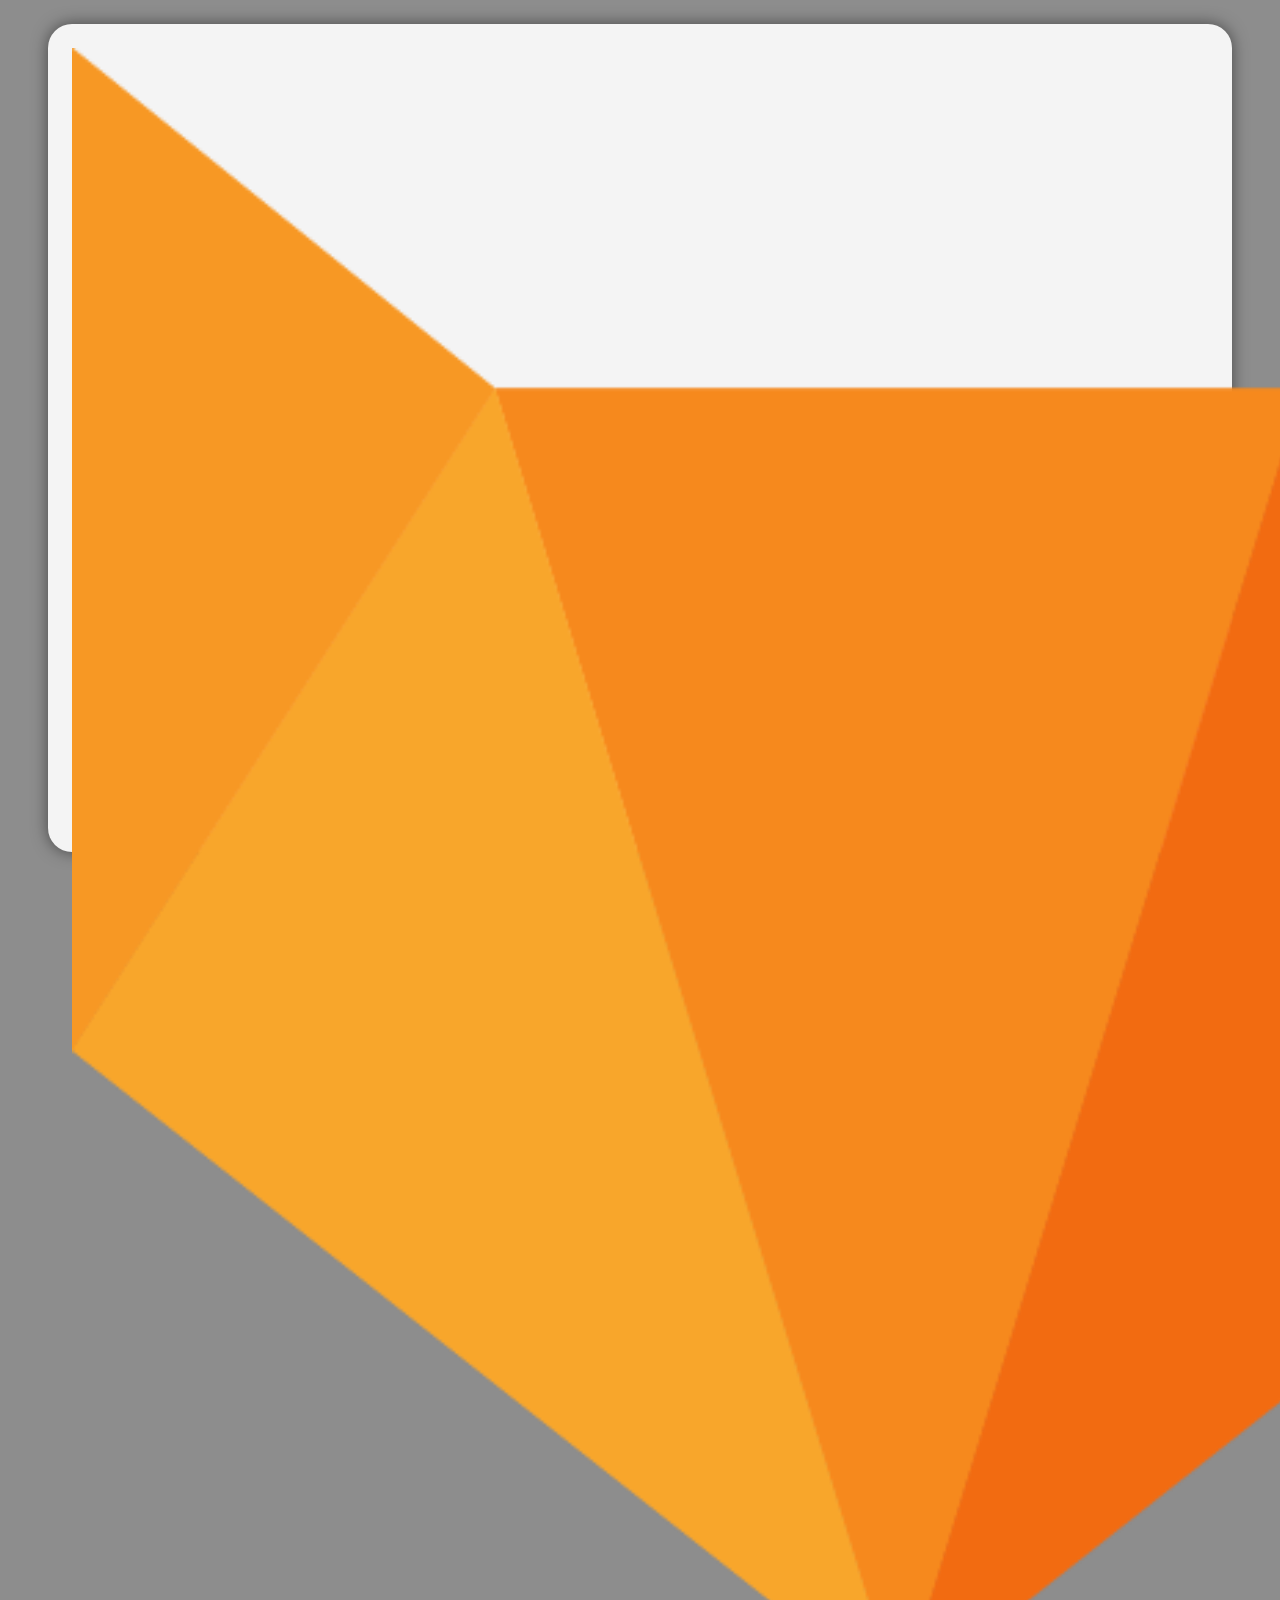
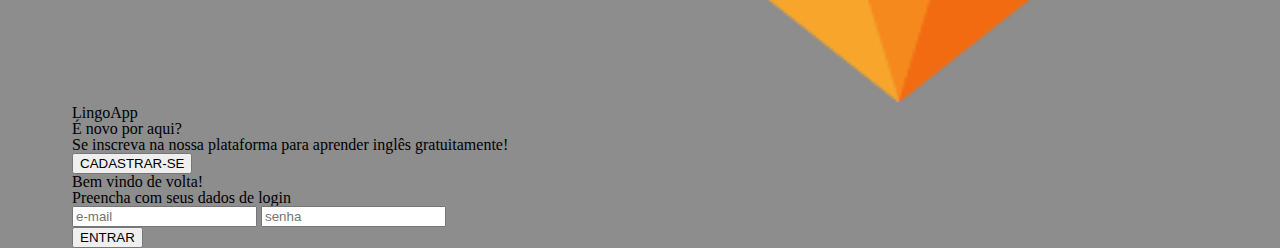
<file: index.html>
<!DOCTYPE html>
<html lang="pt-br">

    <head>
        <meta charset="UTF-8">
        <meta name="author" content="Samara Komiyama">
        <meta name="description" content="Página de Login da versão desktop do LingoApp, aplicativo para aprendizagem da língua inglesa">
        <title>LingoApp: Login</title>
        <link rel="stylesheet" type="text/css" href="assets/css/reset.css">
        <link rel="stylesheet" type="text/css" href="assets/css/style.css">
        <link rel="preconnect" href="https://fonts.googleapis.com">
        <link rel="preconnect" href="https://fonts.gstatic.com" crossorigin>
        <link href="https://fonts.googleapis.com/css2?family=Fredoka:wght@400;500;600&family=League+Spartan:wght@400;500;600&display=swap" rel="stylesheet">
    </head>

    <body>
        <main>
            <div class="container">
                <div class="cadastro">
                    <div class="cadastro_logo">
                        <img src="/assets/img/logo_lingoapp.png" alt="Ícone da Logo do LingoApp">
                        <h2>LingoApp</h2>
                    </div>
                    <div class="cadastro_instrucoes">
                        <h3>É novo por aqui?</h3>
                        <p>Se inscreva na nossa plataforma para aprender inglês gratuitamente!</p>
                        <button>CADASTRAR-SE</button>
                    </div>
                </div>
                <div class="login">
                    <div class="login_titulo">
                        <h2>Bem vindo de volta!</h2>
                    </div>
                    <form class="login_entrar">
                        <p>Preencha com seus dados de login</p>
                        <div class="login_entrar input">
                            <input type="text" name="email_login" placeholder="e-mail" required>
                            <input type="password" name="email_login" placeholder="senha" required>
                        </div>
                        <button type="submit">ENTRAR</button>
                    </form>
                </div>
            </div>
        </main>
    </body>
</html>
</file>
<file: assets/css/style.css>
:root{
    --cinza-claro:#f4f4f4;
    --cinza-escuro:#eaeaea;
    --cinza-fundo:#8d8d8d;
    --roxo:#322A4E;
    --laranja:#f6891d;
}

body{
    background-color: var(--cinza-fundo);
}

.container{
    background-color: var(--cinza-claro);
    margin: 1.5em 3em 1.5em 3em;
    border-radius: 1.5em;
    padding: 1.5em;
    height: 92vh;
    box-shadow: 0 0 1em rgba(0, 0, 0, 0.5);
}
</file>
